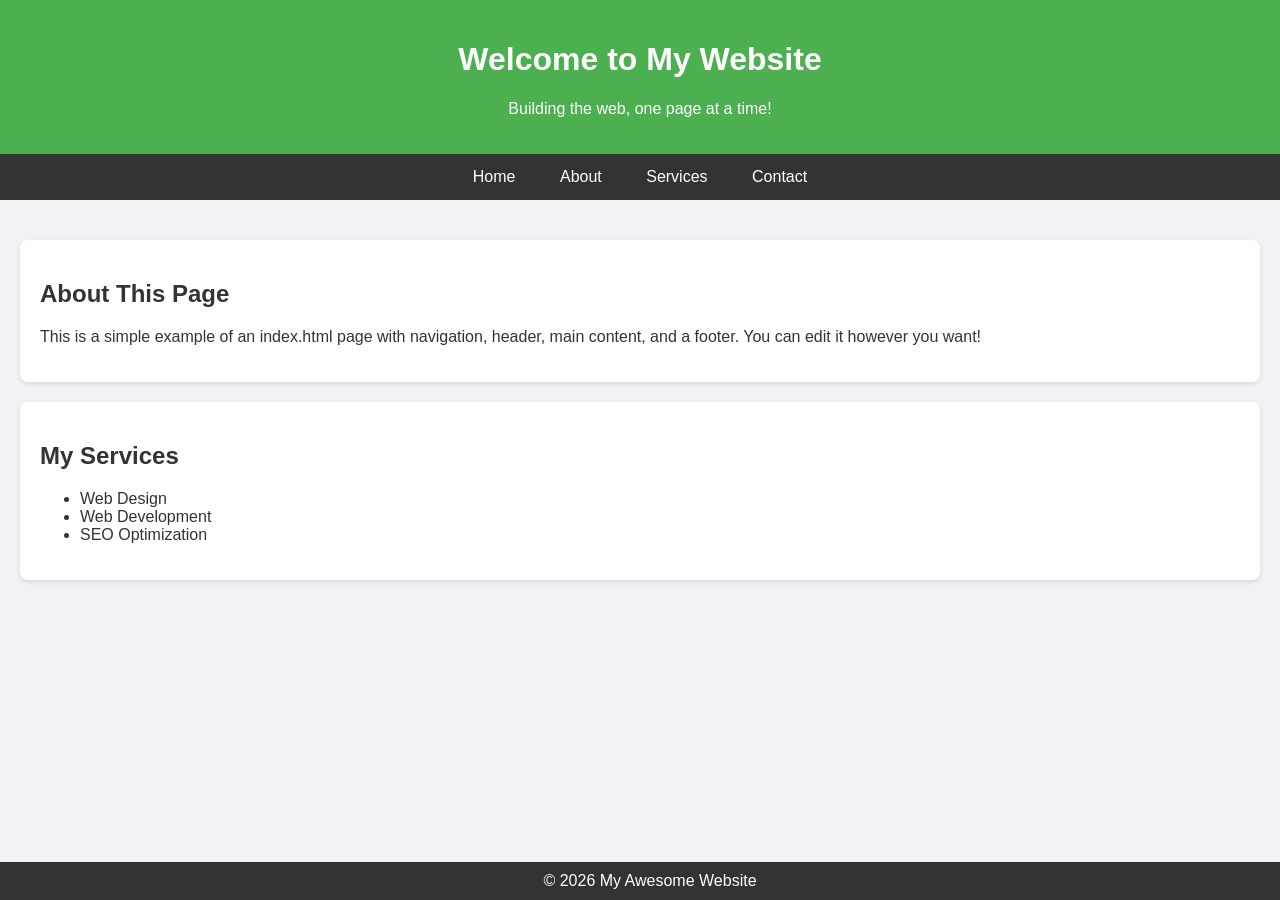
<file: index.html>
<!DOCTYPE html>
<html lang="en">
<head>
    <meta charset="UTF-8">
    <meta name="viewport" content="width=device-width, initial-scale=1.0">
    <title>My Awesome Website</title>
    <link rel="stylesheet" href="style.css">
</head>
<body>
    <header>
        <h1>Welcome to My Website</h1>
        <p>Building the web, one page at a time!</p>
    </header>

    <nav>
        <a href="#">Home</a>
        <a href="#">About</a>
        <a href="#">Services</a>
        <a href="contact.html">Contact</a>
    </nav>

    <main>
        <div class="card">
            <h2>About This Page</h2>
            <p>This is a simple example of an index.html page with navigation, header, main content, and a footer. You can edit it however you want!</p>
        </div>

        <div class="card">
            <h2>My Services</h2>
            <ul>
                <li>Web Design</li>
                <li>Web Development</li>
                <li>SEO Optimization</li>
            </ul>
        </div>
    </main>

    <footer>
        &copy; 2026 My Awesome Website
    </footer>
</body>
</html>
</file>
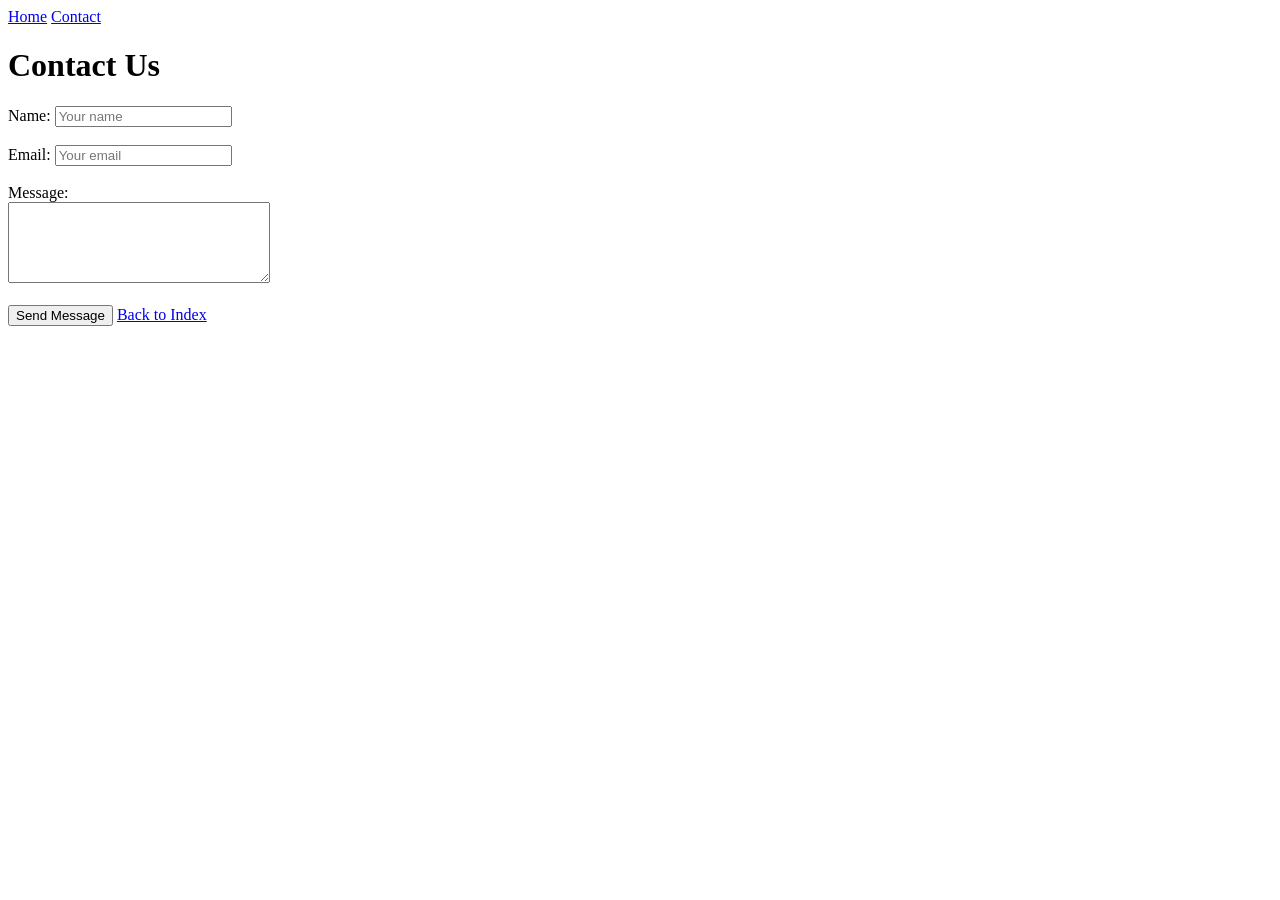
<file: contact.html>
<!DOCTYPE html>
<html>
  <head>
    <title>Contact Us</title>
  </head>
  <body>
    <nav>
      <a href="index.html">Home</a>
      <a href="contact.html">Contact</a>
    </nav>

    <h1>Contact Us</h1>
    <form>
      <label>Name:</label>
      <input type="text" placeholder="Your name"><br><br>
      <label>Email:</label>
      <input type="email" placeholder="Your email"><br><br>
      <label>Message:</label><br>
      <textarea rows="5" cols="30"></textarea><br><br>
      <button type="submit">Send Message</button>
      <a class="back-button" href="index.html">Back to Index</a>
    </form>
  </body>
</html>
</file>
<file: style.css>
/* General Styles */
body {
    font-family: Arial, sans-serif;
    margin: 0;
    padding: 0;
    background: #f0f2f5;
    color: #333;
}

/* Header */
header {
    background-color: #4CAF50;
    color: white;
    padding: 20px;
    text-align: center;
}

/* Navigation */
nav {
    background-color: #333;
    text-align: center;
}

nav a {
    color: white;
    text-decoration: none;
    padding: 14px 20px;
    display: inline-block;
}

nav a:hover {
    background-color: #ddd;
    color: black;
}

/* Main content */
main {
    padding: 20px;
}

/* Cards */
.card {
    background: white;
    padding: 20px;
    margin: 20px 0;
    border-radius: 8px;
    box-shadow: 0 2px 5px rgba(0,0,0,0.1);
}

/* Footer */
footer {
    text-align: center;
    padding: 10px;
    background-color: #333;
    color: white;
    position: fixed;
    width: 100%;
    bottom: 0;
}
</file>
